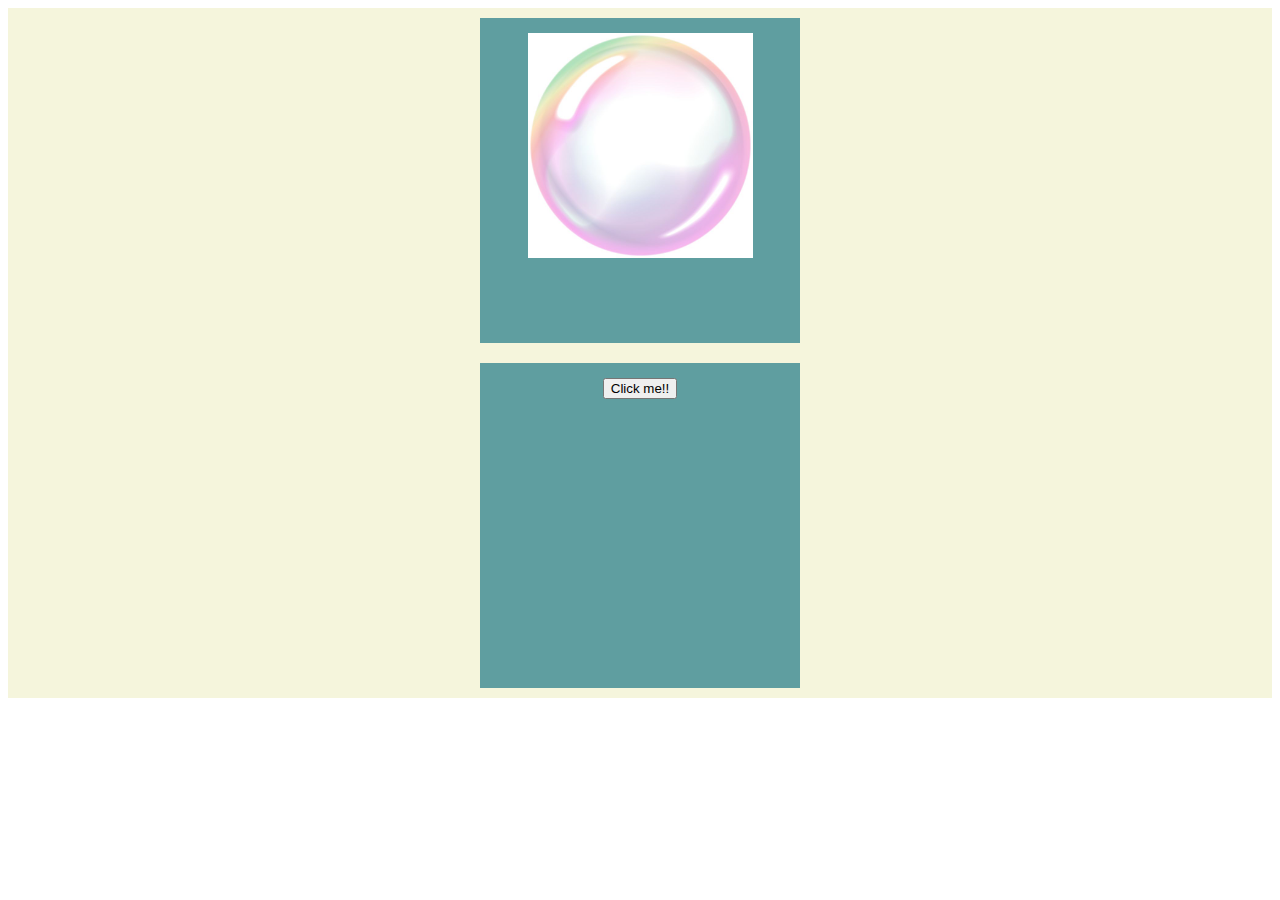
<file: hw1-starter 2/html/ok.html>
<!DOCTYPE html>
<html lang="en">
<head>
    <meta charset="UTF-8">
    <meta name="viewport" content="width=device-width, initial-scale=1.0">
    <title>Document</title>
    <link rel="stylesheet" href="../css/style.css">
</head>
<body>
    
<div class="flex-container">
    <div class="flex-item">
        <img id="bubble"
        src="../media/images/bubble.jpeg"></a>
    </div>

    <div class="flex-item"><button id = "clickButton">Click me!!</button>
        <p id = "randomNumber"></p>
        
            <script src = "../js/script.js"></script></a></div>
  
   
</div>


</body>
</html>
</file>
<file: hw1-starter 2/css/style.css>
.flex-container{
    display:flex;
    background-color: beige; 
    flex-direction: column;
    /*shifts items on main axis */
    justify-content: center;
    align-items: center;
 
}

.flex-item{
    width: 300px; 
    height: 300px;
    padding: 10px;
    padding-top: 15px;
    background-color: cadetblue; 
    margin: 10px;
    text-align:center;
    
}

#bubble{
    width: 75%;
}
</file>
